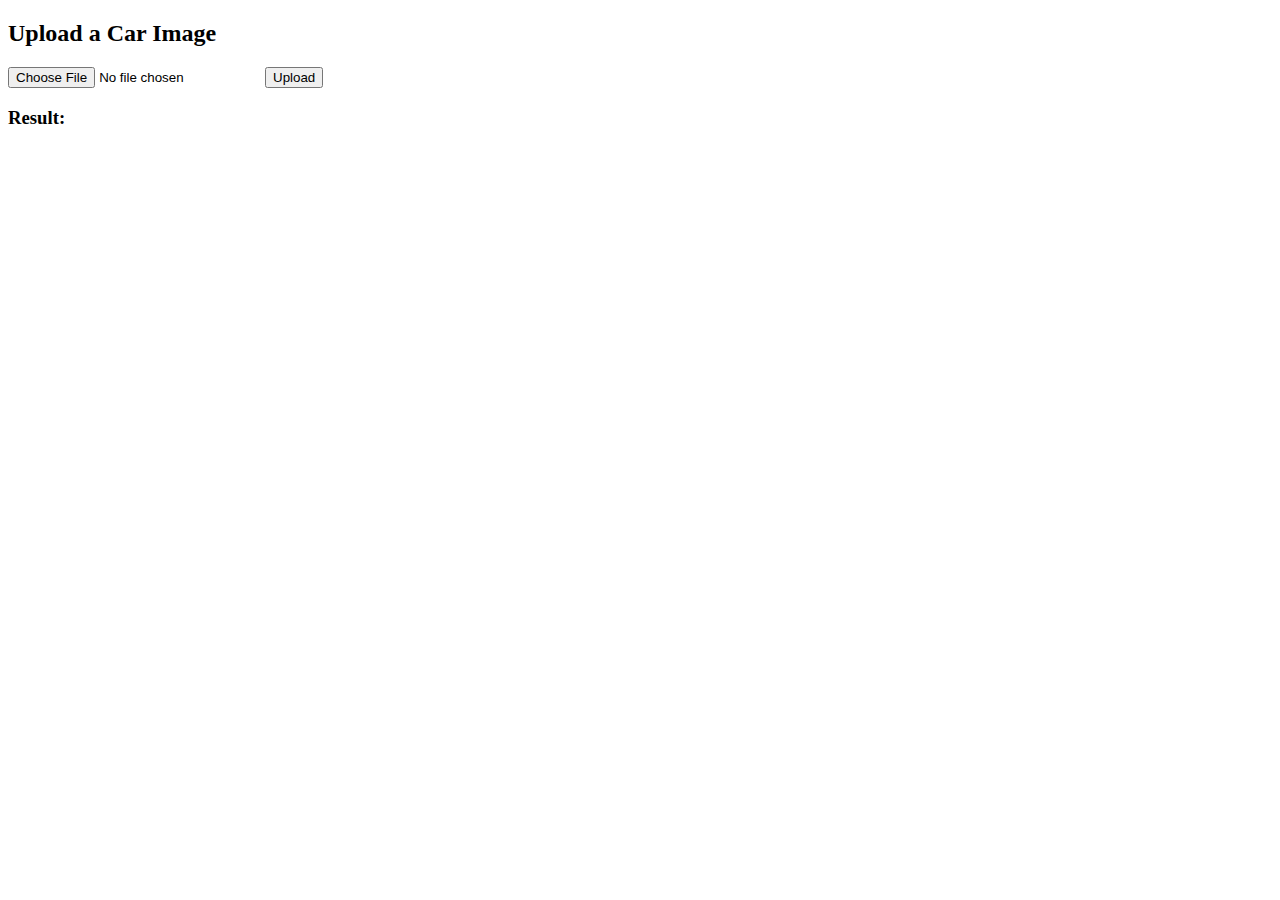
<file: templates/index.html>
<!DOCTYPE html>
<html lang="en">
<head>
    <meta charset="UTF-8">
    <meta name="viewport" content="width=device-width, initial-scale=1.0">
    <title>Car Recognition Upload</title>
</head>
<body>
    <h2>Upload a Car Image</h2>
    <form id="upload-form" enctype="multipart/form-data">
        <input type="file" name="image" id="image" accept="image/*" required>
        <button type="submit">Upload</button>
    </form>

    <h3>Result:</h3>
    <pre id="result"></pre>

    <script>
        const form = document.getElementById('upload-form');
        const result = document.getElementById('result');

        form.addEventListener('submit', async (e) => {
            e.preventDefault();

            const fileInput = document.getElementById('image');
            const formData = new FormData();
            formData.append('image', fileInput.files[0]);

            try {
                const response = await fetch('http://127.0.0.1:5000/upload', {
                    method: 'POST',
                    body: formData
                });

                const data = await response.json();
                result.textContent = JSON.stringify(data, null, 2);
            } catch (error) {
                result.textContent = 'Error: ' + error;
            }
        });
    </script>
</body>
</html>
</file>
